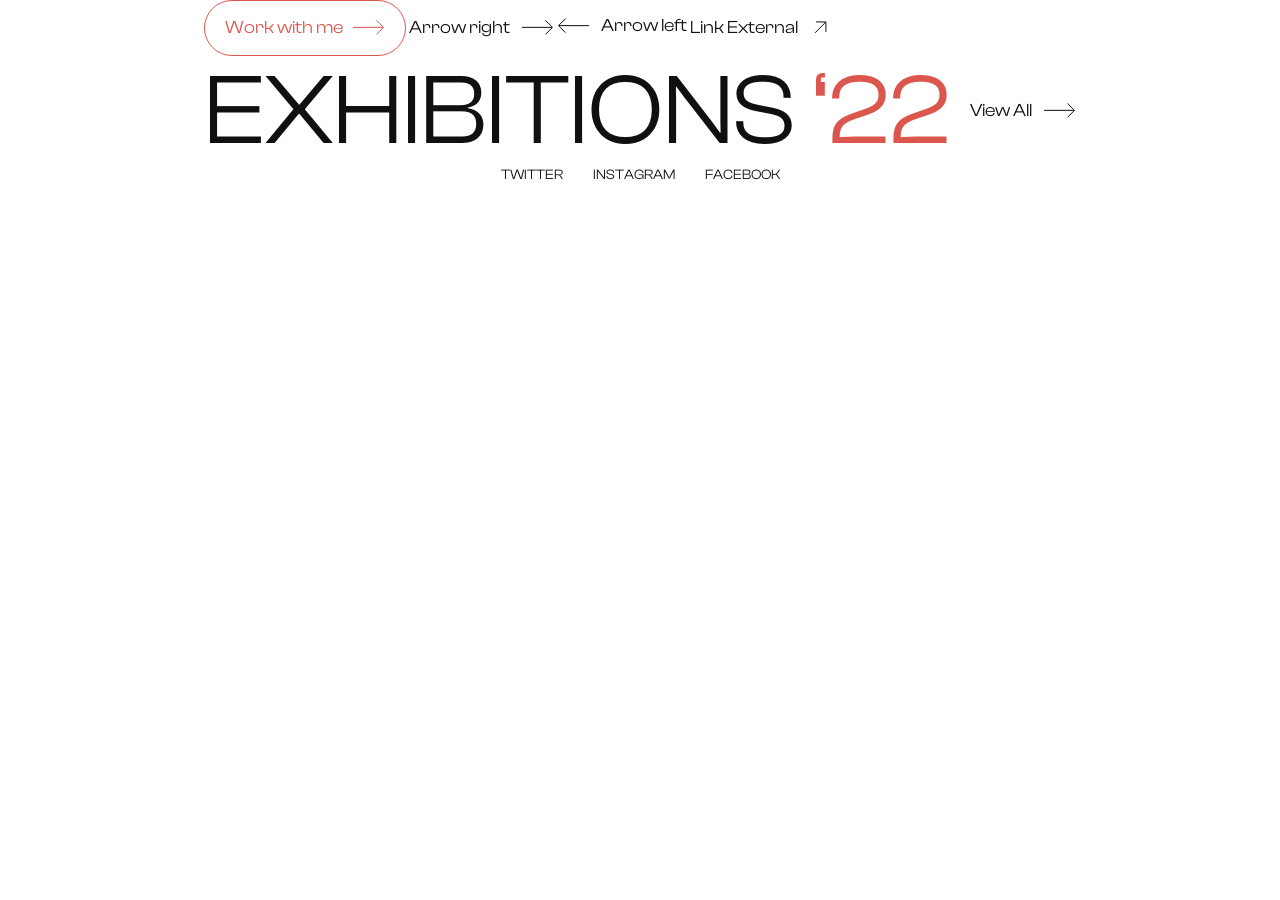
<file: _components.html>
<!doctype html>
<html lang="en">
  <head>
    <meta charset="UTF-8" />
    <meta name="viewport" content="width=device-width, initial-scale=1.0" />

    <title>Components</title>
    <link rel="stylesheet" href="css/reset.css" />
    <link rel="stylesheet" href="css/fonts.css" />
    <link rel="stylesheet" href="css/components.css" />
    <link rel="stylesheet" href="css/styles.css" />
  </head>
  <body>
    <div class="wrapper">
      <div class="name__container">
        <!-- Кнопка -->
        <a href="#" class="button">
          Work with me
          <svg
            width="32"
            height="15"
            viewBox="0 0 32 15"
            fill="none"
            xmlns="http://www.w3.org/2000/svg"
          >
            <path d="M0 7.35358H30" />
            <path d="M23.5 0.353577L30.5 7.35358L23.5 14.3536" />
          </svg>
        </a>
        <!-- кінець кнопки -->
        <!-- todo Arrow right-->
        <a href="#" class="arrow-link">
          Arrow right
          <svg
            width="32"
            height="15"
            viewBox="0 0 32 15"
            fill="none"
            xmlns="http://www.w3.org/2000/svg"
          >
            <path d="M0 7.35358H30" />
            <path d="M23.5 0.353577L30.5 7.35358L23.5 14.3536" />
          </svg>
        </a>
        <!-- todo кінець Arrow right-->
        <!-- ! Arrow left-->
        <a href="#" class="arrow-link arrow-link--left">
          Arrow left
          <svg
            width="32"
            height="15"
            viewBox="0 0 32 15"
            fill="none"
            xmlns="http://www.w3.org/2000/svg"
          >
            <path d="M0 7.35358H30" />
            <path d="M23.5 0.353577L30.5 7.35358L23.5 14.3536" />
          </svg>
        </a>
        <!-- ! кінець Arrow left-->
        <!-- Arrow Ext-->
        <a href="#" class="arrow-link">
          Link External
          <svg
            width="21"
            height="21"
            viewBox="0 0 21 21"
            fill="none"
            xmlns="http://www.w3.org/2000/svg"
          >
            <path d="M4.94971 15.9099L15.5563 5.30332" />
            <path d="M6.0105 4.94972H15.91V14.8492" />
          </svg>
        </a>
        <!-- кінець Arrow Ext-->
        <!-- todo Заголовок секції-->
        <div class="block-header">
          <h2 class="block-header__title">Exhibitions <span>‘22</span></h2>
          <a href="#" class="block-header__link arrow-link"
            >View All
            <svg
              width="32"
              height="15"
              viewBox="0 0 32 15"
              fill="none"
              xmlns="http://www.w3.org/2000/svg"
            >
              <path d="M0 7.35358H30" />
              <path d="M23.5 0.353577L30.5 7.35358L23.5 14.3536" />
            </svg>
          </a>
        </div>
        <!-- todo кінець Заголовок секції-->

        <ul class="social">
          <li class="social__item">
            <a href="#" target="_blank" class="social__link">Twitter</a>
          </li>
          <li class="social__item">
            <a href="#" target="_blank" class="social__link">Instagram</a>
          </li>
          <li class="social__item">
            <a href="#" target="_blank" class="social__link">Facebook</a>
          </li>
        </ul>
      </div>
    </div>
  </body>
</html>
</file>
<file: css/fonts.css>
@font-face {
  font-family: "ClashDisplay";
  src: url("../fonts/ClashDisplay-Regular.woff2") format("woff2");
  font-weight: 400;
  font-display: swap;
  font-style: normal;
}
</file>
<file: css/components.css>
/* Кнопка */
.button {
  border-radius: 100px;
  border: 1px solid var(--text-primary);
  color: var(--text-primary);
  font-size: 18px;
  line-height: 1.2;
  padding: 16px 20px;
  display: inline-flex;
  align-items: center;
  gap: 10px;
  transition:
    background-color 0.3s,
    color 0.3s;
}
.button path {
  transition: stroke 0.3s;
  stroke: var(--text-primary);
}
.button:hover {
  background-color: var(--text-primary);
  color: var(--text-inverse);
}
.button:hover path {
  stroke: var(--text-inverse);
}

/* посилання зі стрілкою */
.arrow-link {
  font-size: 18px;
  line-height: 1.2;
  gap: 12px;
  display: inline-flex;
  align-items: center;
  transition: color 0.3s;
}
.arrow-link--left {
  flex-direction: row-reverse;
}
.arrow-link--left svg {
  rotate: 180deg;
}
.arrow-link path {
  transition: stroke 0.3s;
  stroke: var(--text-default);
}
.arrow-link:hover {
  color: var(--text-primary);
}
.arrow-link:hover path {
  stroke: var(--text-primary);
}

/* Заголовок секції */
.block-header {
  display: flex;
  flex-wrap: wrap;
  align-items: center;
  justify-content: space-between;
  gap: 20px;
}
.block-header__title {
  font-size: 100px;
  text-transform: uppercase;
  line-height: 1.1;
}
.block-header__title span {
  color: var(--text-primary);
}
.block-header__link {
}

@media (max-width: 991.98px) {
  .block-header__title {
    font-size: 70px;
  }
}
@media (max-width: 767.98px) {
  .block-header__title {
    font-size: 38px;
  }
}

/* Соціальні мережі */
.social {
  display: flex;
  flex-wrap: wrap;
  justify-content: center;
  align-items: center;
  gap: 10px 30px;
}
.social__item {
}
.social__link {
  line-height: 1.2;
  font-size: 14px;
  text-transform: uppercase;
  transition: color 0.3s;
}
.social__link:hover {
  color: var(--text-primary);
}
</file>
<file: css/styles.css>
:root {
  --text-default: #101010;
  --text-primary: #db574d;
  --text-muted: rgba(16, 16, 16, 0.6);
  --text-inverse: #fff;
}

body {
  font-family: "ClashDisplay", sans-serif;
  color: var(--text-default);
}

.wrapper {
  min-height: 100%;
  display: flex;
  flex-direction: column;
}

.wrapper > main {
  flex-grow: 1;
}

[class*="__container"] {
  padding-inline: 15px;
  max-width: 1430px;
  margin: 0 auto;
}

/* Header */

.header {
  padding-top: 50px;
  padding-inline: 40px;
  display: flex;
  gap: 15px;
  justify-content: space-between;
  align-items: center;
}
.header__logo {
  line-height: 1.1;
  text-transform: uppercase;
  font-size: 24px;
  transition: color 0.3s;
  position: relative;
  z-index: 5;
}
.header__logo:hover {
  color: var(--text-primary);
}
.header__menu {
}
.menu {
}
.menu__icon {
  z-index: 5;
  width: 50px;
  height: 23px;
  position: relative;
}
.menu__icon::before,
.menu__icon::after,
.menu__icon span {
  content: "";
  position: absolute;
  height: 1px;
  right: 0;
  background-color: var(--text-default);
}
.menu__icon::before {
  width: 50px;
  top: 0;
}
.menu__icon::after {
  width: 45px;
  bottom: 0;
}
.menu__icon span {
  width: 35px;
  top: 50%;
  margin-top: -0.5px;
}
.menu__body {
  /* display: none; */
  display: flex;
  flex-direction: column;
  position: fixed;
  width: 100%;
  height: 100%;
  left: 0;
  top: 0;
  background-color: var(--text-inverse);
  padding: 0 0 40px 0;
}
.menu__list {
  flex-grow: 1;
  display: flex;
  flex-direction: column;
  justify-content: center;
  align-items: center;
}
.menu__item {
}
.menu__link {
}
.social {
  display: flex;
  flex-wrap: wrap;
  justify-content: center;
  align-items: center;
  gap: 10px 30px;
}
.social__item {
}
.social__link {
  line-height: 1.2;
  font-size: 14px;
  text-transform: uppercase;
  transition: color 0.3s;
}
.social__link:hover {
  color: var(--text-primary);
}
@media (max-width: 1430px) {
  .header {
    padding-inline: 15px;
  }
}
</file>
